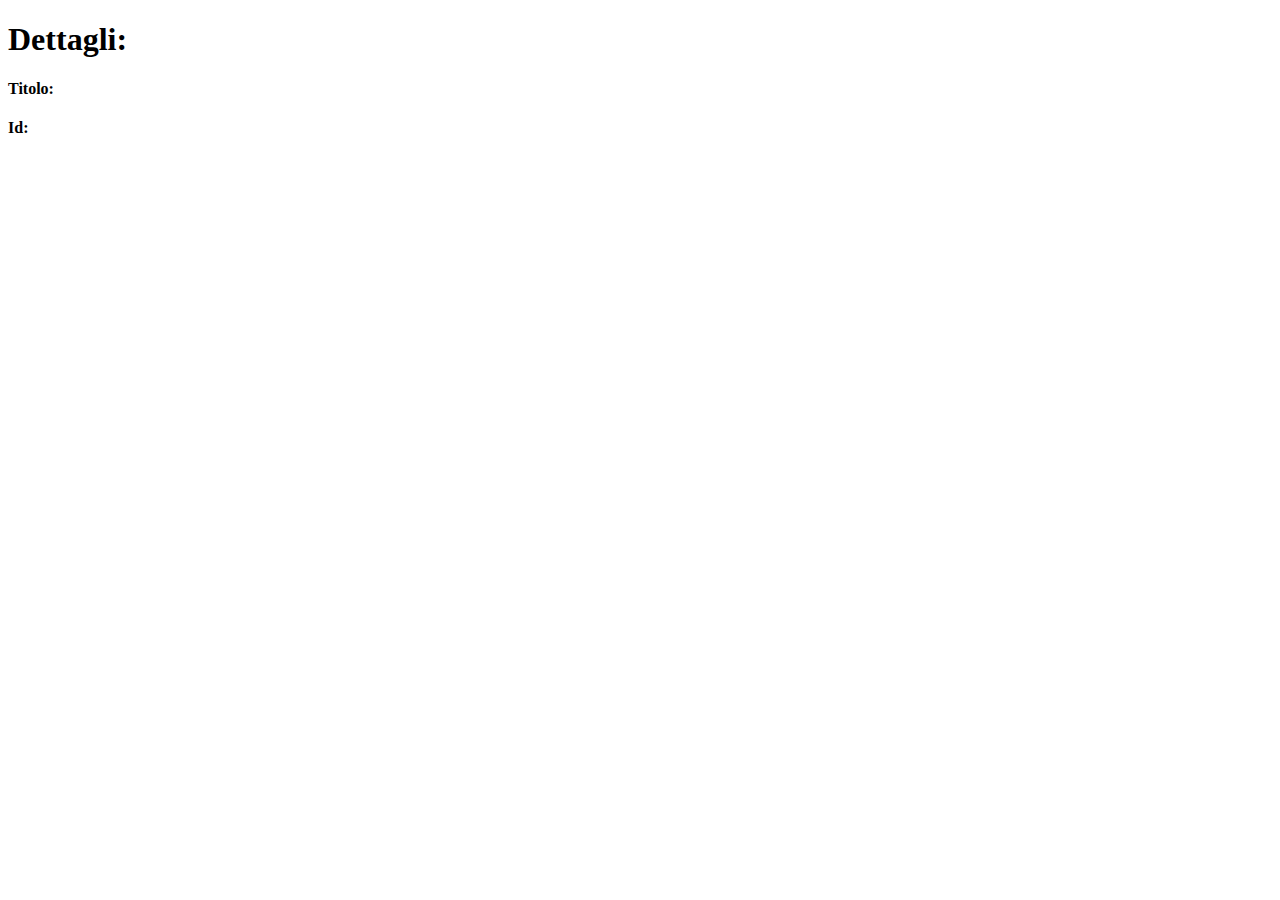
<file: src/main/resources/templates/canzone.html>
<!DOCTYPE html>
<html xmlns:th="http://www.thymeleaf.org">
<head>
<meta charset="ISO-8859-1">
<div th:replace="~{fragments :: head}"></div>
<title></title>
</head>
<body>
<div th:insert="~{fragments :: navbar('')}"></div>
<div class="ms-4">
	<h1 class="mt-3 text-success">Dettagli:</h1>
	<div class="mt-4">
		<div class="d-flex align-items-center p-2" style="column-gap: 10px;">
			<h4>Titolo:</h4>
			<p class="m-0 " th:text="${song.getTitolo()}"></p>
		</div>
		<div class="d-flex align-items-center p-2" style="column-gap: 10px;">
			<h4>Id:</h4>
			<p class="m-0 " th:text="${song.getId()}"></p>
		</div>
	</div>
</div>
<div th:replace="~{fragments :: script}"></div>
</body>
</html>
</file>
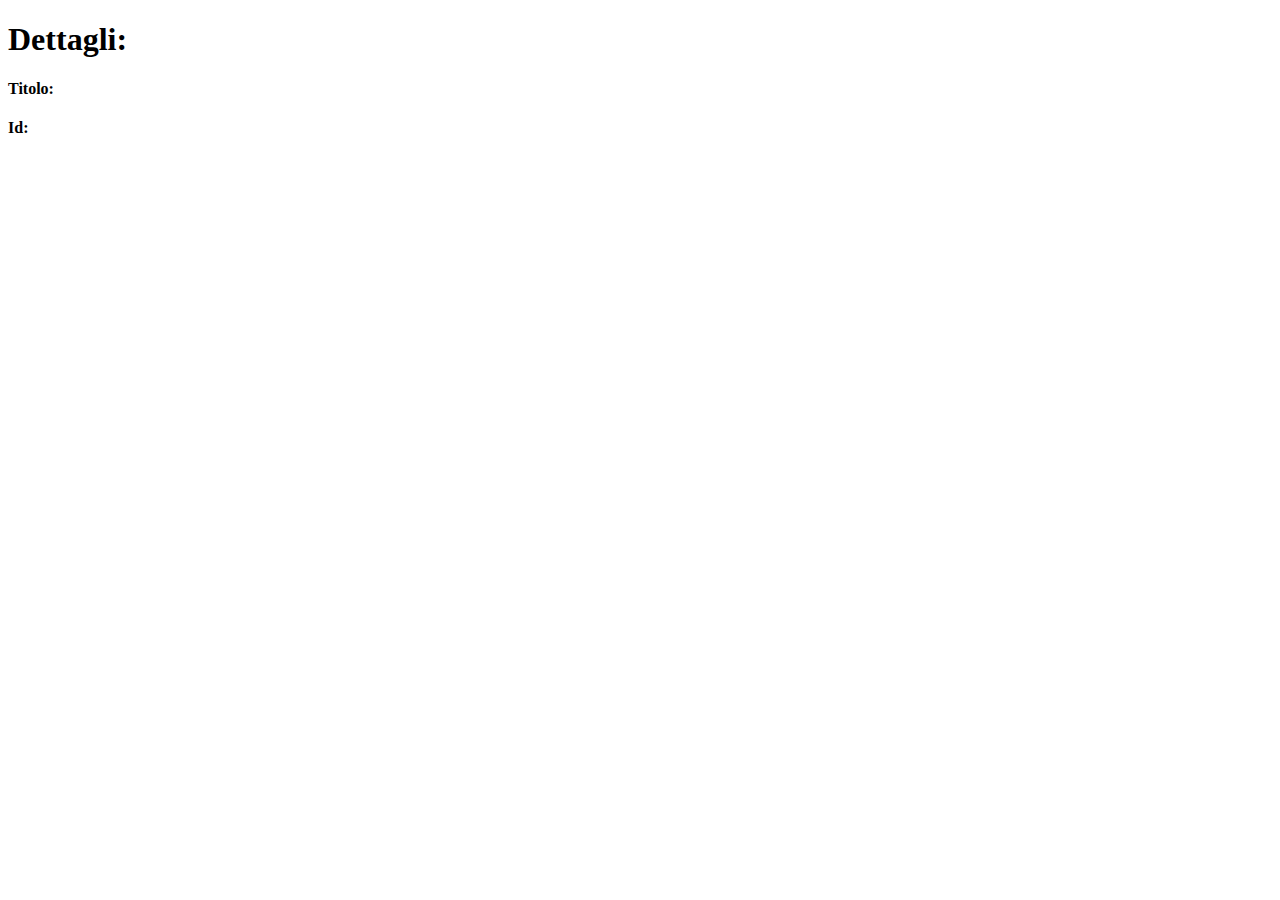
<file: src/main/resources/templates/film.html>
<!DOCTYPE html>
<html xmlns:th="http://www.thymeleaf.org">
<head>
<meta charset="ISO-8859-1">
<div th:replace="~{fragments :: head}"></div>
<title></title>
</head>
<body>
<div th:insert="~{fragments :: navbar('')}"></div>
<div class="ms-4">
	<h1 class="mt-3 text-success">Dettagli:</h1>
	<div class="mt-4">
		<div class="d-flex align-items-center p-2" style="column-gap: 10px;">
			<h4>Titolo:</h4>
			<p class="m-0 " th:text="${film.getTitolo()}"></p>
		</div>
		<div class="d-flex align-items-center p-2" style="column-gap: 10px;">
			<h4>Id:</h4>
			<p class="m-0 " th:text="${film.getId()}"></p>
		</div>
	</div>
</div>
<div th:replace="~{fragments :: script}"></div>
</body>
</html>
</file>
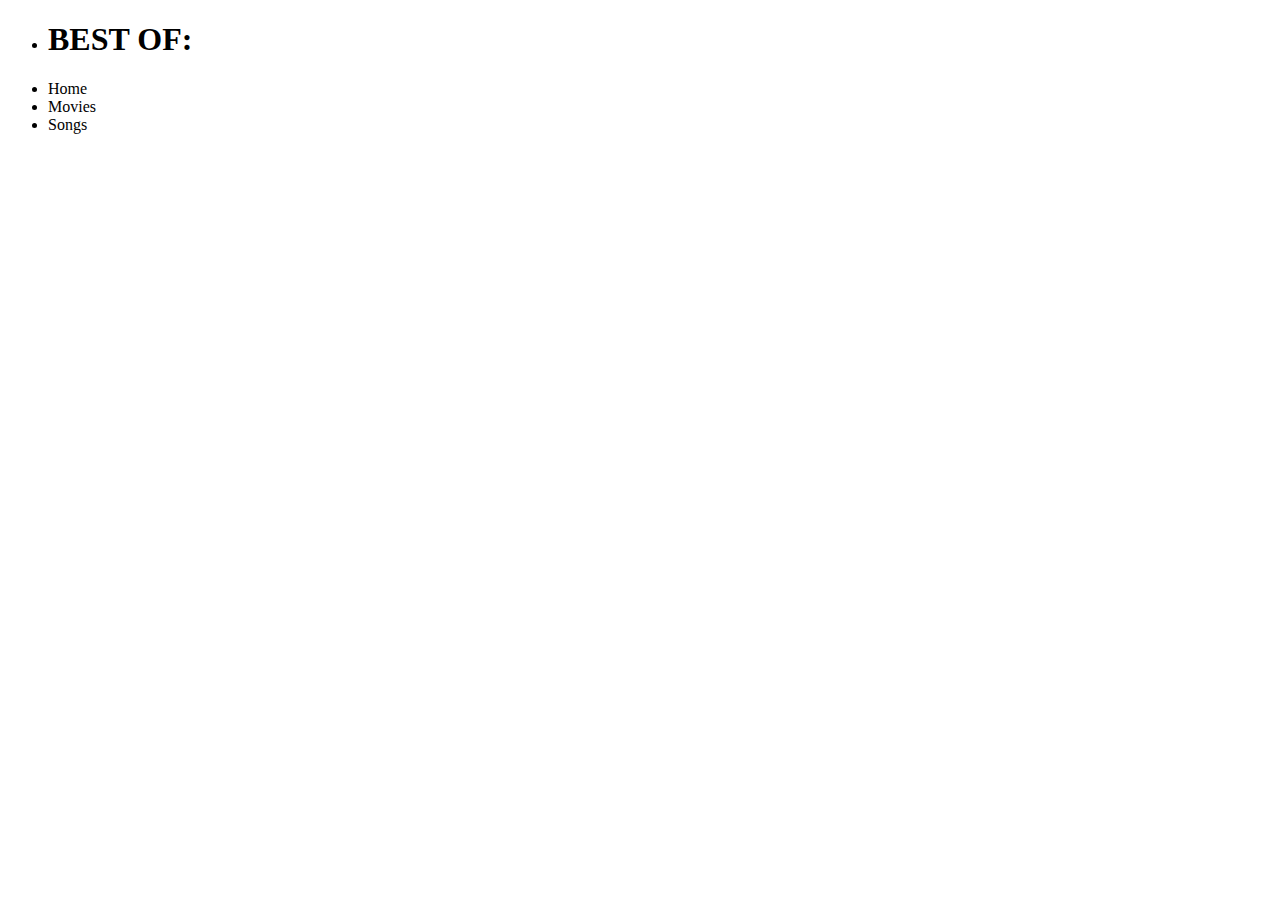
<file: src/main/resources/templates/fragments.html>
<!DOCTYPE html>
<html xmlns:th="http://www.thymeleaf.org">
<head>
<meta charset="ISO-8859-1">
</head>
<body>
<th:block th:fragment="head">
    <meta charset="utf-8">
    <meta name="viewport" content="width=device-width, initial-scale=1">
    <link th:rel="stylesheet" th:href="@{/webjars/bootstrap/5.2.3/css/bootstrap.min.css}"/>
</th:block>

<div th:fragment="script">
	<script th:src="@{/webjars/bootstrap/5.2.3/js/bootstrap.bundle.min.js}"></script>
</div>

<ul th:fragment="navbar(pagina)" class="nav nav-tabs">
	<li class="nav-item me-3" >
		<h1 class="text-dark">BEST OF:</h1>
	</li>
	<li class="nav-item d-flex align-items-center p-2" >
		<a class="nav-link p-0" th:href="@{/}" th:classAppend="${pagina=='home'}? d-none : d-block">Home</a>
	</li>
	<li class="nav-item d-flex align-items-center p-2" >
		<a class="nav-link" th:href="@{/movies}" th:classAppend="${pagina=='movies'}? active : not-active">Movies</a>
	</li>
	<li class="nav-item d-flex align-items-center p-2" >
		<a class="nav-link" th:href="@{/songs}" th:classAppend="${pagina=='songs'}? active : not-active">Songs</a>
	</li>
</ul>

</body>
</html>
</file>
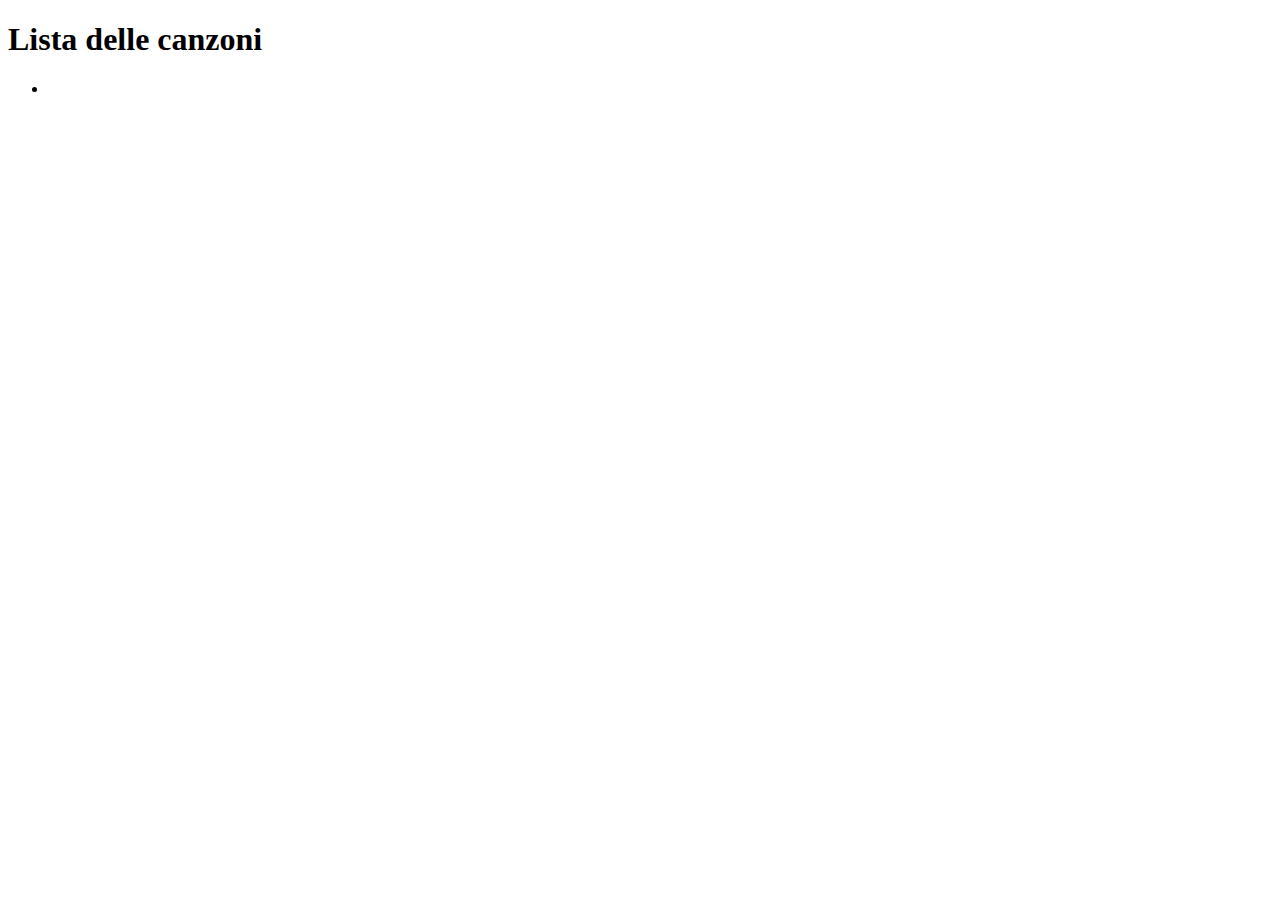
<file: src/main/resources/templates/songs.html>
<!DOCTYPE html>
<html xmlns:th="http://www.thymeleaf.org">
<head>
<meta charset="ISO-8859-1">
<div th:replace="~{fragments :: head}"></div>
<title>Song list</title>
</head>
<body>
<div th:insert="~{fragments :: navbar('songs')}"></div>
<div class="d-flex flex-column align-items-center pt-5">
	<h1>
	Lista delle canzoni
	</h1>
	<!--<p th:text="${canzoni}"></p>-->
	<ul class="pt-3 list-group w-25 " >
	<!--	usando il metodo specifico -->
	    <li class="list-group-item d-flex justify-content-center align-items-center" th:each="canzone: ${canzoni}">
			<a th:href="@{'songs/' + ${canzone.getId()}}" class="p-0 m-0" style="text-decoration: none;" th:text="${canzone.getTitolo()}"></a></li>
	</ul>
</div>
<div th:replace="~{fragments :: script}"></div>
</body>
</html>
</file>
